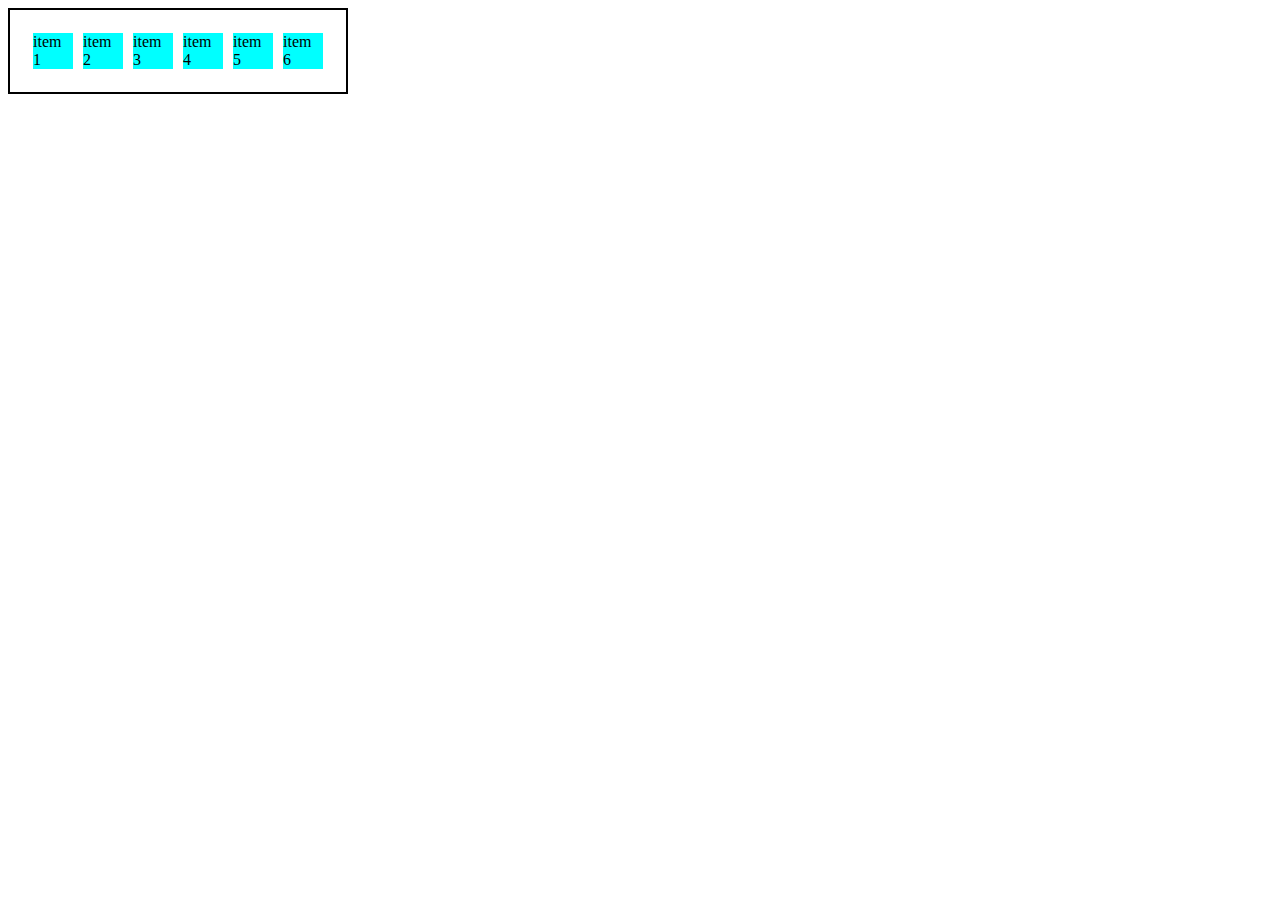
<file: Flexbox css/index.html>
<!DOCTYPE html>
<html lang="en">
<head>
    <meta charset="UTF-8">
    <meta http-equiv="X-UA-Compatible" content="IE=edge">
    <meta name="viewport" content="width=device-width, initial-scale=1.0">
    <title>fundamentos-display flex</title>
    <style>
        .flex{
            max-width: 300px;
            padding:18px;
            border: 2px solid black;
            display: flex;
        }
        .item{
            background-color: aqua;
            margin: 5px;
        }
    </style>
</head>
<body>
    <div class="flex">
        <div class="item">item 1</div>
        <div class="item">item 2</div>
        <div class="item">item 3</div>
        <div class="item">item 4</div>
        <div class="item">item 5</div>
        <div class="item">item 6</div>
    
    </div>
    
</body>
</html>
</file>
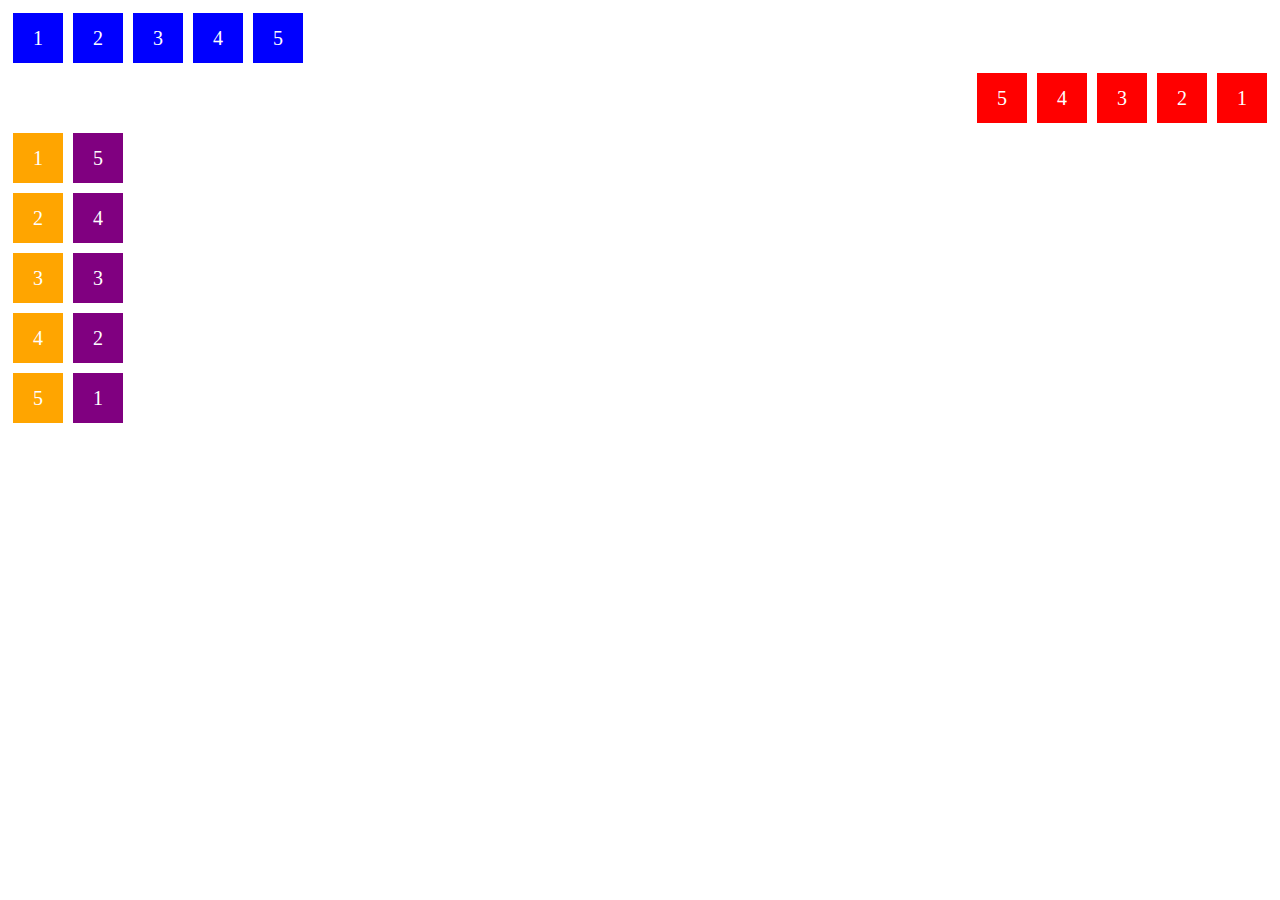
<file: Flexbox css/index2.html>
<!DOCTYPE html>
<html lang="en">
<head>
    <meta charset="UTF-8">
    <meta http-equiv="X-UA-Compatible" content="IE=edge">
    <meta name="viewport" content="width=device-width, initial-scale=1.0">
    <title>fundamentos-display flex</title>
    <style>
        .flex-conteiner{
            margin: 0;
            padding:0;
            display: flex;
            list-style: none;
            
        }
        .flex-item{
            background: blue;
            height: 50px;
            width: 50px;
            line-height: 50px;
            font-size: 20px;
            color: white;
            text-align: center;
            margin: 5px;
        }
        .row{
            flex-direction: row;
        }
        .row-reverse {
            flex-direction: row-reverse;
        }
        .row-reverse li{
            background-color: red;
        }
        .column{
            float: left;
            flex-direction: column;
        }
        .column li{
            background-color: orange;
        }
        .column-reverse{
            float: rigth;
            flex-direction: column-reverse;
            
        }
        .column-reverse li{
            background-color: purple;
        }
    </style>
</head>
<body>
    <ul class="flex-conteiner row"><li class="flex-item">1</li>
        <li class="flex-item">2</li>
        <li class="flex-item">3</li>
        <li class="flex-item">4</li>
        <li class="flex-item">5</li>
    </ul>
        
        <ul class="flex-conteiner row-reverse">
            <li class="flex-item">1</li>
            <li class="flex-item">2</li>
            <li class="flex-item">3</li>
            <li class="flex-item">4</li>
            <li class="flex-item">5</li>

    </ul>
    <ul class="flex-conteiner column">
        <li class="flex-item">1</li>
        <li class="flex-item">2</li>
        <li class="flex-item">3</li>
        <li class="flex-item">4</li>
        <li class="flex-item">5</li>
        </ul>
            
        <ul class="flex-conteiner column-reverse">
            <li class="flex-item">1</li>
            <li class="flex-item">2</li>
            <li class="flex-item">3</li>
            <li class="flex-item">4</li>
            <li class="flex-item">5</li>
            </ul>
    
</body>
</html>
</file>
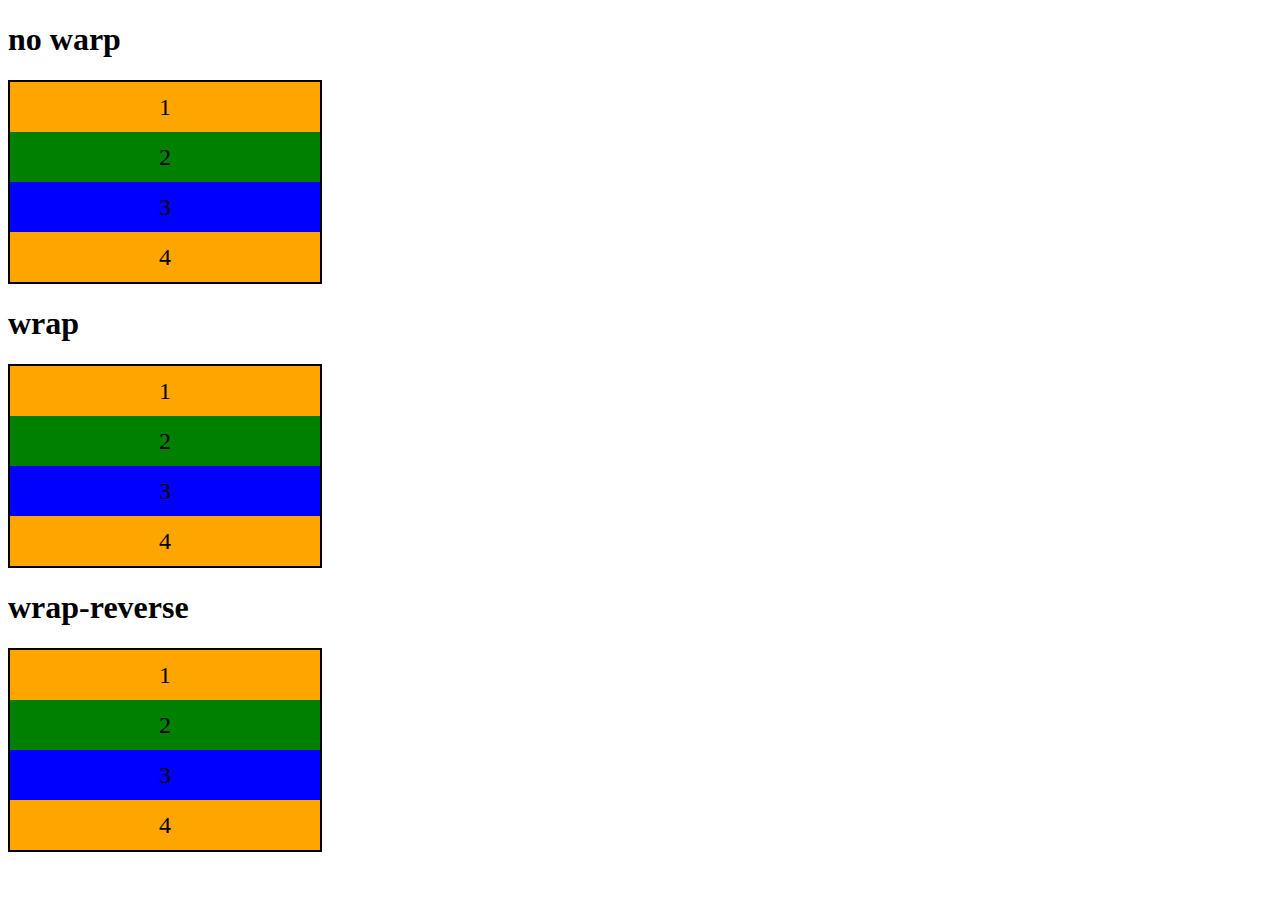
<file: Flexbox css/index3.html>
<!DOCTYPE html>
<html lang="en">
<head>
    <meta charset="UTF-8">
    <meta http-equiv="X-UA-Compatible" content="IE=edge">
    <meta name="viewport" content="width=device-width, initial-scale=1.0">
    <title>fundamentos-flex wrap</title>
    <style>
        .flex-conteiner{
            display: flex;
            border: 2px solid black;
            max-width: 310px;
            flex-direction: column;
        }
        .item{
            font-size: 24px;
            height: 50px;
            text-align: center;
            min-width: 100px;
            line-height: 50px;

        }
        .nowrap{
            flex-wrap: nowrap;
        }
        .wrap{
            flex-wrap: wrap;
        }
        .wrap-reverse{
            flex-wrap: wrap-reverse;
        }
        .blue{
            background-color: blue;
        }
        .green{
            background-color: green;
        }
        .orange{
            background-color: orange;
        }
    </style>
</head>
<body>
    <h1>no warp</h1>

    <div class="flex-conteiner nowrap">
        <div class="item orange">1</div>
        <div class="item green">2</div>
        <div class="item blue">3</div>
        <div class="item orange">4</div>
    </div>

    <h1>wrap</h1>

    <div class="flex-conteiner wrap">
        <div class="item orange">1</div>
        <div class="item green">2</div>
        <div class="item blue">3</div>
        <div class="item orange">4</div>
    </div>

    <h1>wrap-reverse</h1>

    <div class="flex-conteiner wrap-reverse">
        <div class="item orange">1</div>
        <div class="item green">2</div>
        <div class="item blue">3</div>
        <div class="item orange">4</div>
    </div>
</body>
</html>
</file>
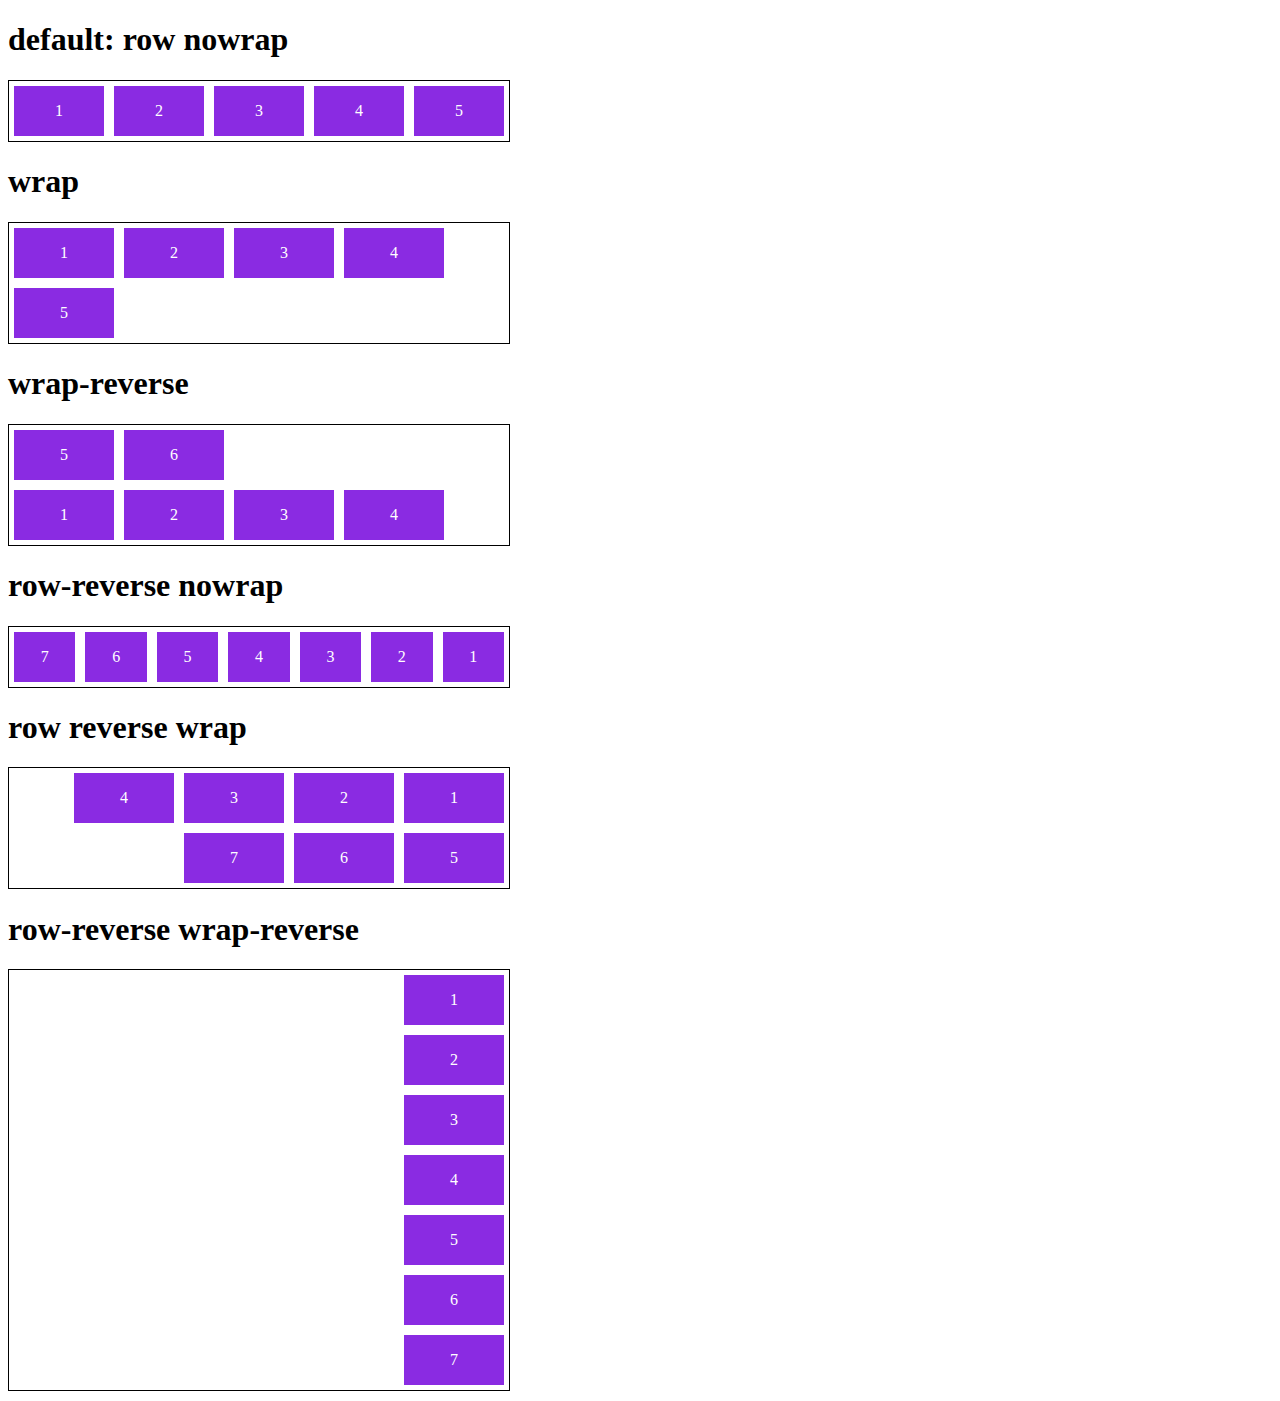
<file: Flexbox css/index4.html>
<!DOCTYPE html>
<html lang="en">
<head>
    <meta charset="UTF-8">
    <meta http-equiv="X-UA-Compatible" content="IE=edge">
    <meta name="viewport" content="width=device-width, initial-scale=1.0">
    <title>fundamentos-flexflow</title>
        <style>
            .flex-container{
                display: flex;
                border: 1px solid black;
                max-width: 500px;
                margin-bottom: 10px;

            }
            
            .default{
                flex-flow: row nowrap;
            }
            .wrap{
                flex-flow: row wrap;
            }

            .wrap-reverse{
                flex-flow: row wrap-reverse;
            }  
            
            .r-nowrap{
                flex-flow:row-reverse nowrap;
            }    
            
            .r-wrap{
                flex-flow: row-reverse wrap;
            }
            .rr-wrap{
                flex-flow: column wrap-reverse;
            }

            .item{
                background-color: blueviolet;
                margin: 5px;
                color: white;
                text-align: center;
                width: 100px;
                height: 50px;
                line-height: 50px;

            }
        </style>
</head>
<body>
    <h1>default: row nowrap</h1>
    <div class="flex-container default">
        <div class="item">1</div>
        <div class="item">2</div>
        <div class="item">3</div>
        <div class="item">4</div>
        <div class="item">5</div>
    </div>

    <h1>wrap</h1>
    <div class="flex-container wrap">
        <div class="item">1</div>
        <div class="item">2</div>
        <div class="item">3</div>
        <div class="item">4</div>
        <div class="item">5</div>
    </div>

    <h1>wrap-reverse</h1>
    <div class="flex-container wrap-reverse">
        <div class="item">1</div>
        <div class="item">2</div>
        <div class="item">3</div>
        <div class="item">4</div>
        <div class="item">5</div>
        <div class="item">6</div>
    </div>

    <h1>row-reverse nowrap</h1>
    <div class="flex-container r-nowrap">
        <div class="item">1</div>
        <div class="item">2</div>
        <div class="item">3</div>
        <div class="item">4</div>
        <div class="item">5</div>
        <div class="item">6</div>
        <div class="item">7</div>
    </div>

    <h1>row reverse wrap</h1>
    <div class="flex-container r-wrap">
        <div class="item">1</div>
        <div class="item">2</div>
        <div class="item">3</div>
        <div class="item">4</div>
        <div class="item">5</div>
        <div class="item">6</div>
        <div class="item">7</div>
    </div>

    <h1>row-reverse wrap-reverse</h1>
    <div class="flex-container rr-wrap">
        <div class="item">1</div>
        <div class="item">2</div>
        <div class="item">3</div>
        <div class="item">4</div>
        <div class="item">5</div>
        <div class="item">6</div>
        <div class="item">7</div>
    </div>
</body>
</html>
</file>
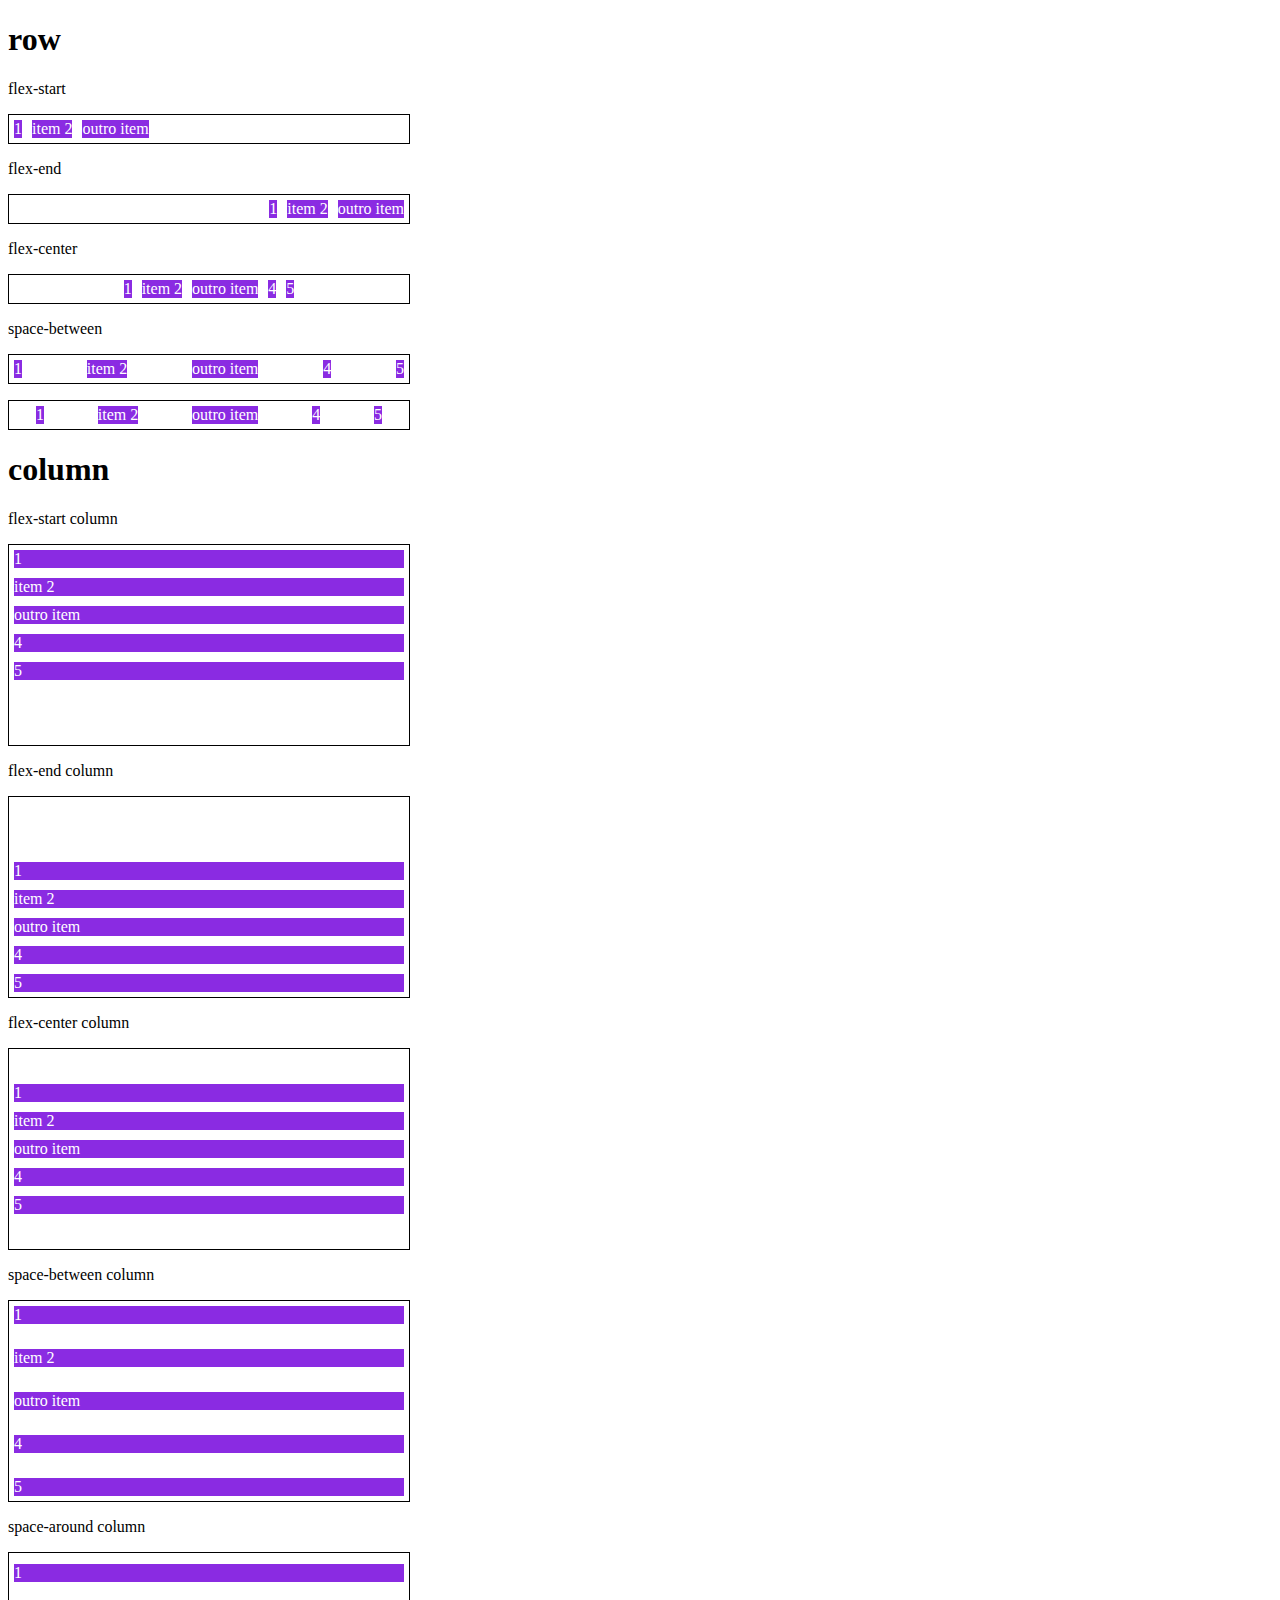
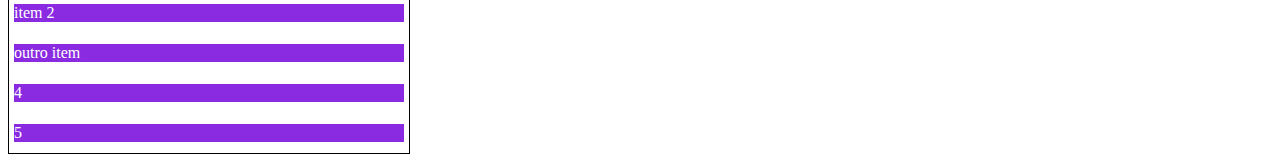
<file: Flexbox css/index5.html>
<!DOCTYPE html>
<html lang="en">
<head>
    <meta charset="UTF-8">
    <meta http-equiv="X-UA-Compatible" content="IE=edge">
    <meta name="viewport" content="width=device-width, initial-scale=1.0">
    <title>fundamentos-justify content</title>

    <style>
        .container{
            max-width: 400px;
            border: 1px solid black;
            margin: 0;
            display: flex;
            margin-bottom: 10px;
        
        }

        .item{
            background-color: blueviolet;
            margin: 5px;
            color: white;
            
        }
        .flex-start{
            justify-content: flex-start;
        }

        .flex-end{
            justify-content: flex-end;
        }
        .flex-center{
            justify-content: center;
        }

        .space-between{
            justify-content: space-between;
        }

        .space-around{
            justify-content: space-around;
        }

        .column{
            flex-direction: column;
            min-height: 200px;
        }


    </style>
</head>
<body>
    <h1>row</h1>
    <p>flex-start</p>
    <section class="container flex-start">
        <div class="item">1</div>
        <div class="item">item 2</div>
        <div class="item">outro item</div>
    </section>

    <p>flex-end</p>
    <section class="container flex-end">
        <div class="item">1</div>
        <div class="item">item 2</div>
        <div class="item">outro item</div>
    </section>
    
    <p>flex-center</p>
    <section class="container flex-center">
        <div class="item">1</div>
        <div class="item">item 2</div>
        <div class="item">outro item</div>
        <div class="item">4</div>
        <div class="item">5</div>
    </section>

    <p>space-between</p>
    <section class="container space-between">
        <div class="item">1</div>
        <div class="item">item 2</div>
        <div class="item">outro item</div>
        <div class="item">4</div>
        <div class="item">5</div>
    </section>

    <p><space-around></space-around></p>
    <section class="container space-around">
        <div class="item">1</div>
        <div class="item">item 2</div>
        <div class="item">outro item</div>
        <div class="item">4</div>
        <div class="item">5</div>
    </section>

    <h1>column</h1>

    <p>flex-start column</p>
    <section class="container flex-start column">
        <div class="item">1</div>
        <div class="item">item 2</div>
        <div class="item">outro item</div>
        <div class="item">4</div>
        <div class="item">5</div>
    </section>
    
    <p>flex-end column</p>
    <section class="container flex-end column">
        <div class="item">1</div>
        <div class="item">item 2</div>
        <div class="item">outro item</div>
        <div class="item">4</div>
        <div class="item">5</div>
    </section>

    <p>flex-center column</p>
    <section class="container flex-center column">
        <div class="item">1</div>
        <div class="item">item 2</div>
        <div class="item">outro item</div>
        <div class="item">4</div>
        <div class="item">5</div>
    </section>

    <p>space-between column</p>
    <section class="container space-between column">
        <div class="item">1</div>
        <div class="item">item 2</div>
        <div class="item">outro item</div>
        <div class="item">4</div>
        <div class="item">5</div>
    </section>
    
    <p>space-around column</p>
    <section class="container space-around column">
        <div class="item">1</div>
        <div class="item">item 2</div>
        <div class="item">outro item</div>
        <div class="item">4</div>
        <div class="item">5</div>
    </section>
    
    
</body>
</html>
</file>
